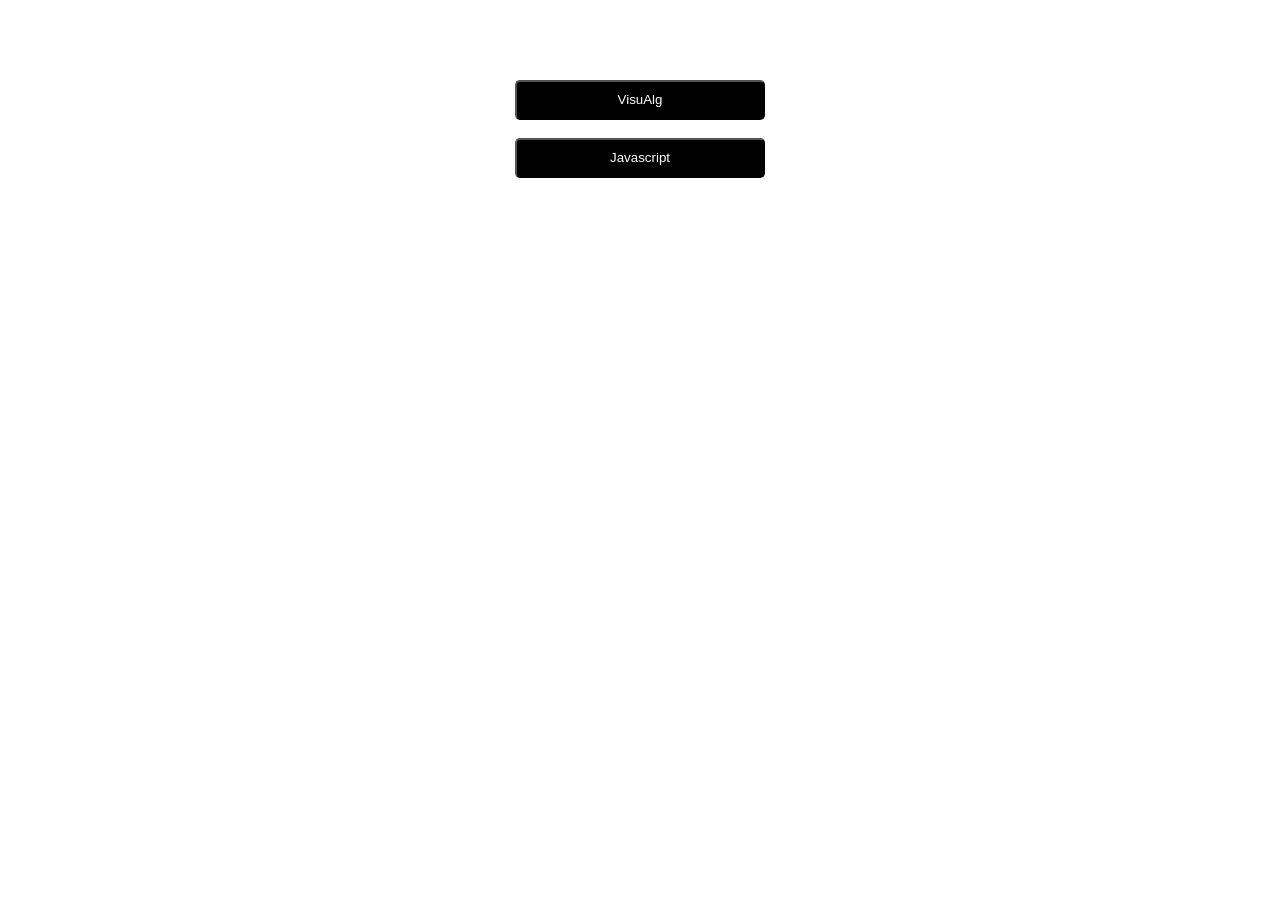
<file: index.html>
<!DOCTYPE html>
<html lang="pt-br">
<head>
    <meta charset="UTF-8">
    <meta http-equiv="X-UA-Compatible" content="IE=edge">
    <meta name="viewport" content="width=device-width, initial-scale=1.0">
    <link rel="stylesheet" href="style.css">
    <title>Joga esse algoritmo no peito do teu pai</title>
</head>
<body>
    <h1>Os códigos:</h1>
    <div class="botões">
        <a href="visualG.html">
            <button>VisuAlg</button><br><br>
        </a>
        <a href="javascript.html">
            <button>Javascript</button>
        </a>
    </div>
</body>
</html>
</file>
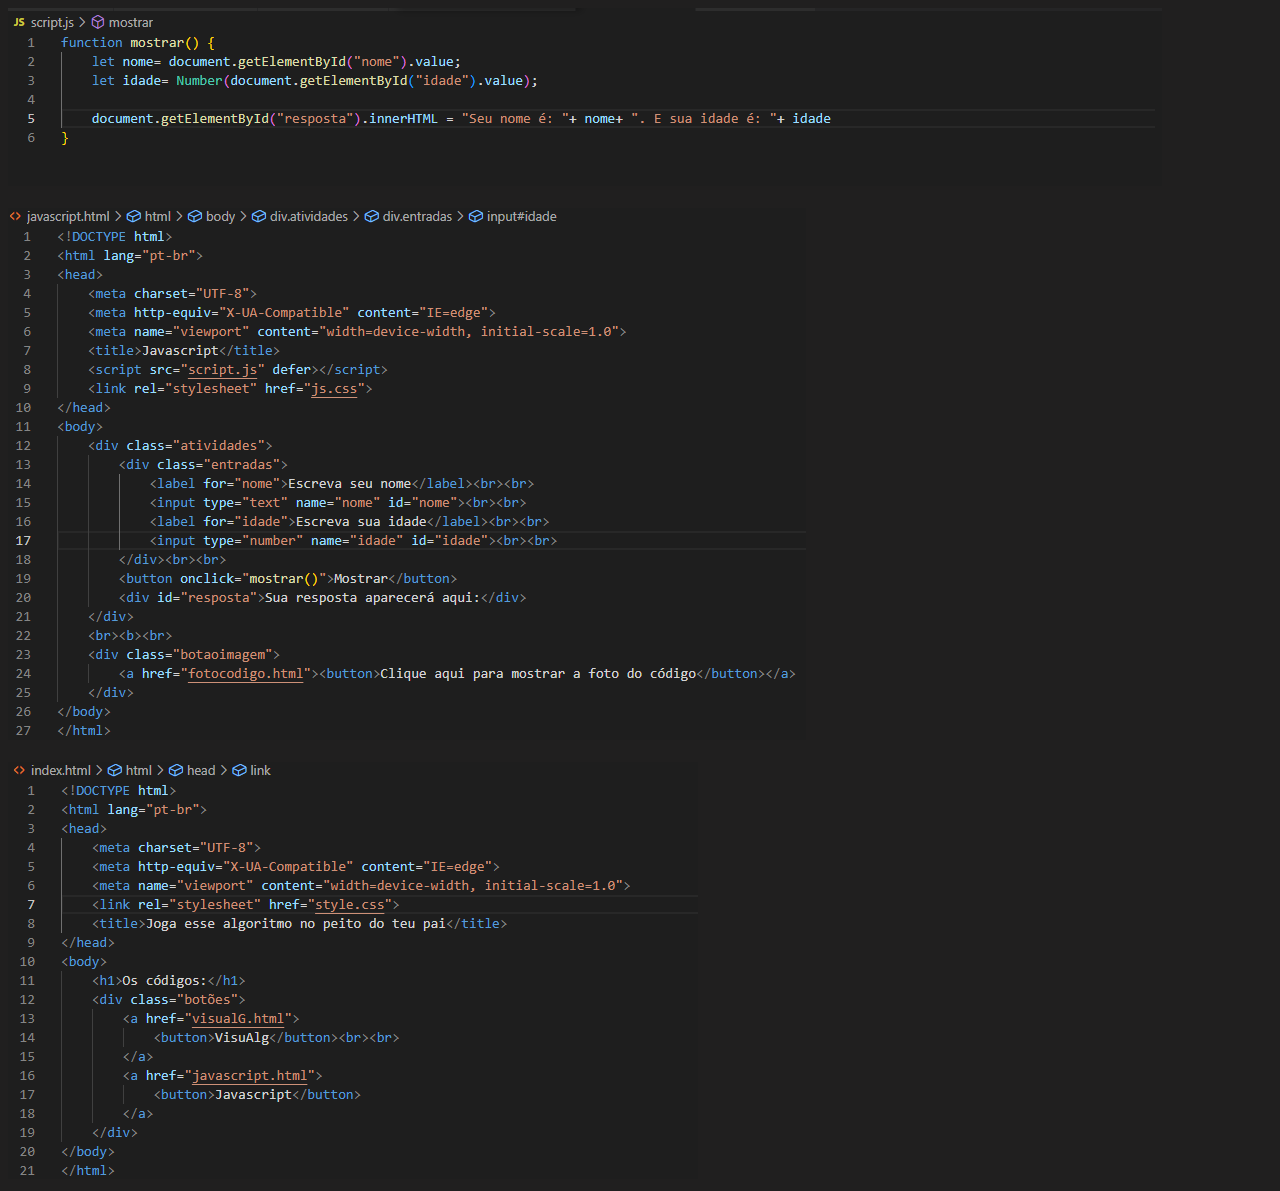
<file: fotocodigo.html>
<!DOCTYPE html>
<html lang="pt-br">
<head>
    <meta charset="UTF-8">
    <meta http-equiv="X-UA-Compatible" content="IE=edge">
    <meta name="viewport" content="width=device-width, initial-scale=1.0">
    <title>Document</title>
</head>
<body style="background-color: rgb(32, 31, 31);">
    <img src="charlinho.png" alt=""><br><br>
    <img src="charlinho2.png" alt=""><br><br>
    <img src="charlinho3.png" alt="">
</body>
</html>
</file>
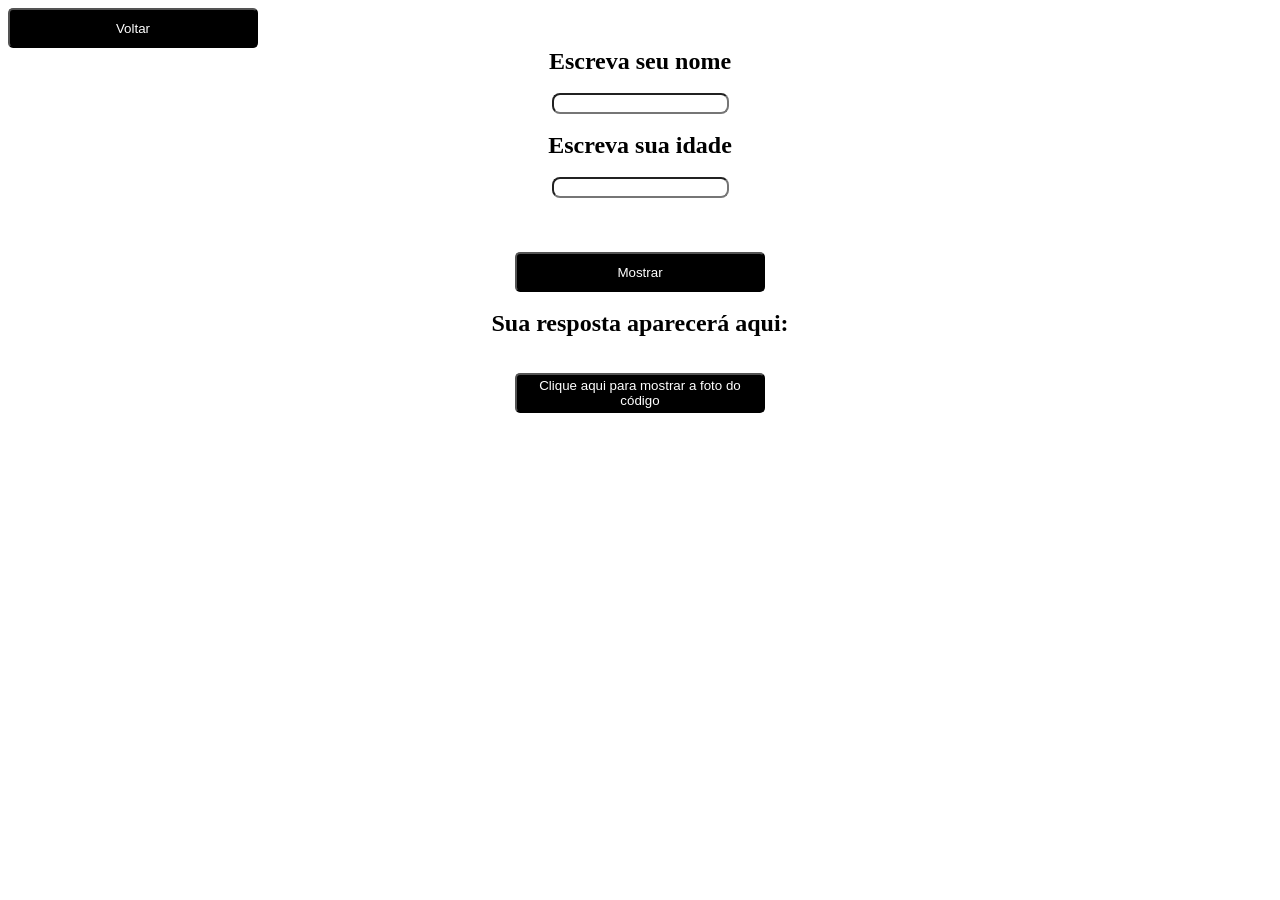
<file: javascript.html>
<!DOCTYPE html>
<html lang="pt-br">
<head>
    <meta charset="UTF-8">
    <meta http-equiv="X-UA-Compatible" content="IE=edge">
    <meta name="viewport" content="width=device-width, initial-scale=1.0">
    <title>Javascript</title>
    <script src="script.js" defer></script>
    <link rel="stylesheet" href="js.css">
</head>
<body>
    <a href="index.html"><button >Voltar</button></a>
    <div class="atividades">
        <div class="entradas">
            <label for="nome">Escreva seu nome</label><br><br>
            <input type="text" name="nome" id="nome"><br><br>
            <label for="idade">Escreva sua idade</label><br><br>
            <input type="number" name="idade" id="idade"><br><br>
        </div><br><br>
        <button onclick="mostrar()">Mostrar</button>
        <br><br>
        <div id="resposta">Sua resposta aparecerá aqui:</div>
    </div>
    <br><br>
    <div class="botaoimagem">
        <a href="fotocodigo.html"><button>Clique aqui para mostrar a foto do código</button></a>
    </div>
</body>
</html>
</file>
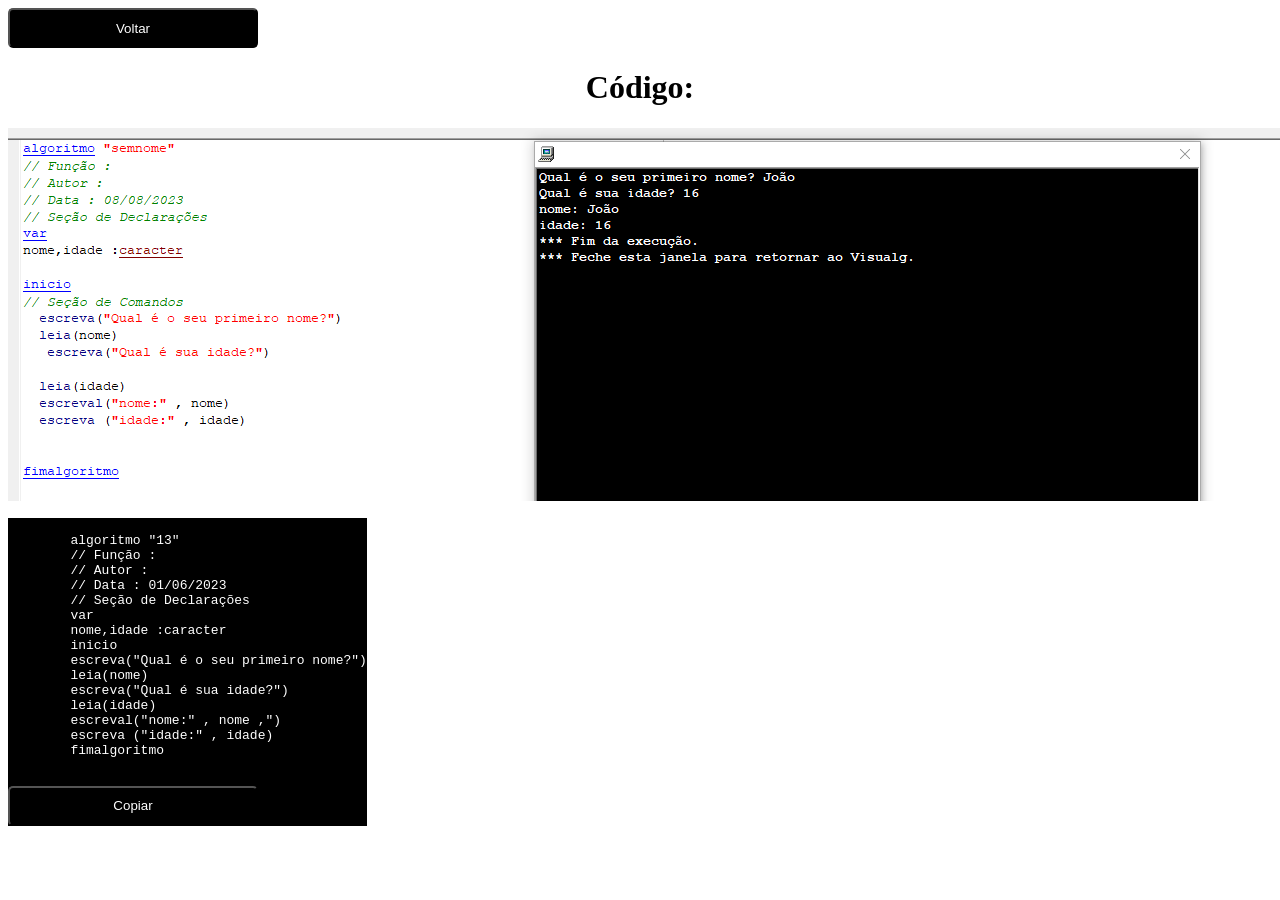
<file: visualG.html>
<!DOCTYPE html>
<html lang="pt-br">
<head>
    <script src="script.js"></script>
    <meta charset="UTF-8">
    <meta http-equiv="X-UA-Compatible" content="IE=edge">
    <meta name="viewport" content="width=device-width, initial-scale=1.0">
    <title>VisuAlg</title>
    <link rel="stylesheet" href="visualg.css">
</head>
<body>
    <a href="index.html"><button >Voltar</button></a>
    <div style="text-align: center;">

    
 <h1>Código:</h1>
 <img src="algoritmo Charles.png" alt="">   
</div>
</body>
<div class="code-box">
    <pre><code id="code-snippet">
        algoritmo "13"
        // Função :
        // Autor :
        // Data : 01/06/2023
        // Seção de Declarações
        var
        nome,idade :caracter
        inicio
        escreva("Qual é o seu primeiro nome?")
        leia(nome)
        escreva("Qual é sua idade?")
        leia(idade)
        escreval("nome:" , nome ,")
        escreva ("idade:" , idade)
        fimalgoritmo
    </code></pre>
    <button onclick="copyToClipboard()">Copiar</button>
  </div>
</html>
</file>
<file: style.css>
body{
    text-align: center;
    background-image: url("https://t.ctcdn.com.br/atyCbnvc-AKOSwfCCHVQ94vQVes=/0x167:1620x1079/1400x788/smart/i330461.jpeg");
    color: white;
    background-size: cover;
}

button{
    border-radius: 5px;
    background-color: #000000;
    color: white;
    width: 250px;
    height: 40px;

}
</file>
<file: js.css>
body{
    
    background-image: url("https://mediacloud.theweek.com/image/private/s--X-WVjvBW--/f_auto,t_content-image-full-desktop@1/v1608614622/p4pf7m.jpg");
    color: black;
    background-size: cover;
}
button{
    border-radius: 5px;
    background-color: #000000;
    color: white;
    width: 250px;
    height: 40px;
}input{
    border-radius: 8px;
    border-style: dotted 1px;
}
label{
    font-weight: bold;
    font-size: x-large;
}
#resposta{
    font-size: x-large;
    font-weight: 900;
    text-shadow: 2px 2px 4px white;
}
.atividades{
    text-align: center;
}
.botaoimagem{
    text-align: center;
}
</file>
<file: visualg.css>
body{
   
    background-image: url("https://mediacloud.theweek.com/image/private/s--X-WVjvBW--/f_auto,t_content-image-full-desktop@1/v1608614622/p4pf7m.jpg");
    color: black;
    background-size: cover;
}
button{
    border-radius: 5px;
    background-color: #000000;
    color: white;
    width: 250px;
    height: 40px;
}
.code-box{
    text-align: left;
    color: white;
    background-color: #000000;
    width: min-content;
}
</file>
